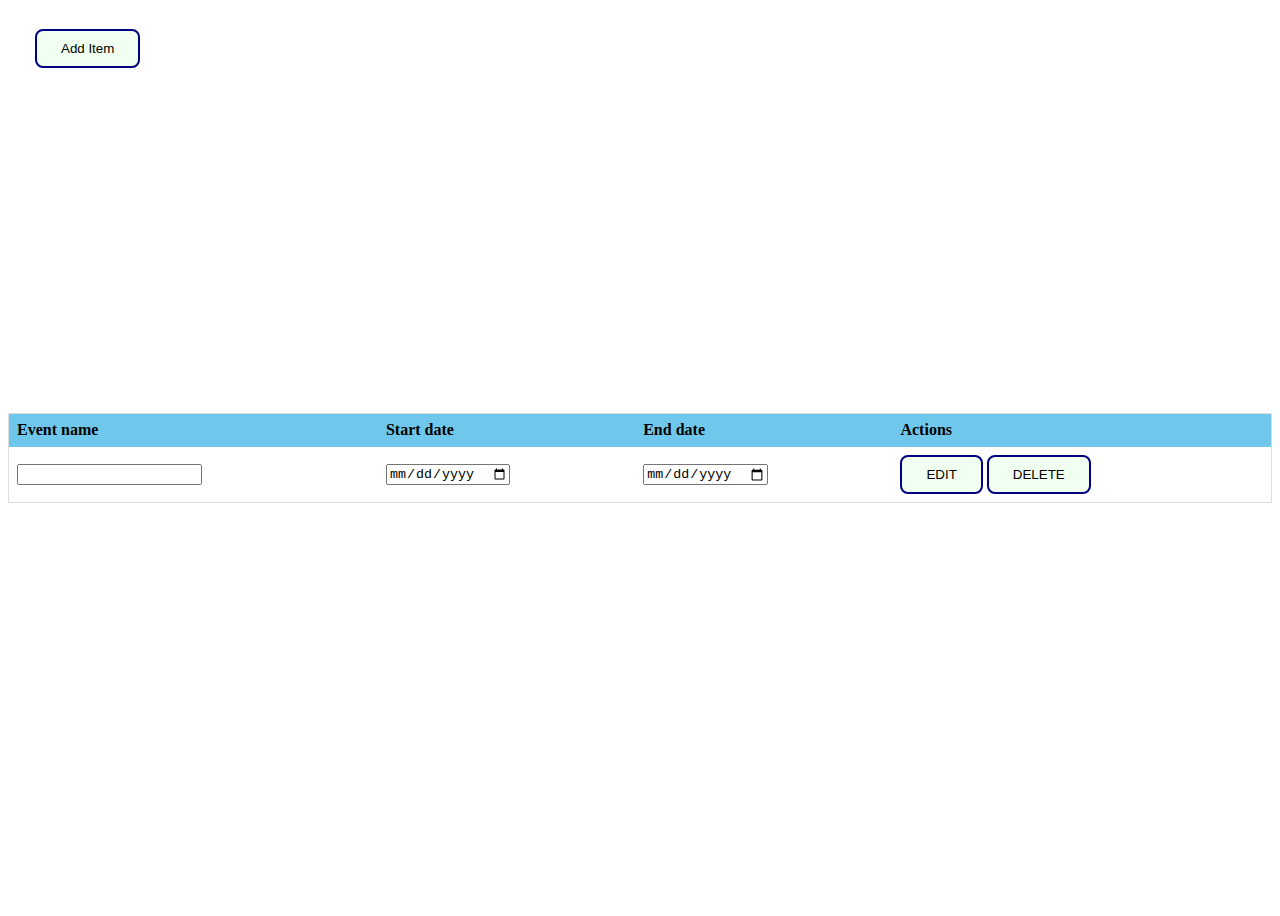
<file: index.html>
<!DOCTYPE html>
<html lang="en">
  <head>
    <meta charset="UTF-8" />
    <meta name="viewport" content="width=device-width, initial-scale=1.0" />
    <link rel="stylesheet" href="style.css">
    <title>Event List</title>
  </head>
  <body>
      <!-- <div class="container">
        <div class="add-container">
        <input id="addTask" type="submit" value="Add Item">
      </div>
    </div> -->
    <table>
      <form id="form" method="post">
        <tr>
          <input id="addTask" type="submit" value="Add Item"></input>
        </tr>
        <tr>
          <th>Event name</th>
          <th>Start date</th>
          <th>End date</th>
          <th>Actions</th>
        </tr>
        <tr id="myTasks">
          <td>
            <!-- ! added ids to the input fields to allow access in the script -->
            <input id="newTask" type="text"/>
          </td>
          <td>
            <input id="startDate" type="date" value="" />
          </td>
          <td>
            <input id="endDate" type="date" />
          </td>
          <td>
            <button class="editItem">EDIT</button>
            <button class="delItem">DELETE</button>
          </td>
          <!-- <td>
            <button>EDIT</button>
            <button>DELETE</button>
          </td> -->
        </form>
        </tr>
        <tbody id="myTable">
          <!-- ! the rendered posts and items will be displayed here -->
        </tbody>
    </table>
    
    <script src="./script.js" />
  </body>
</html>
</file>
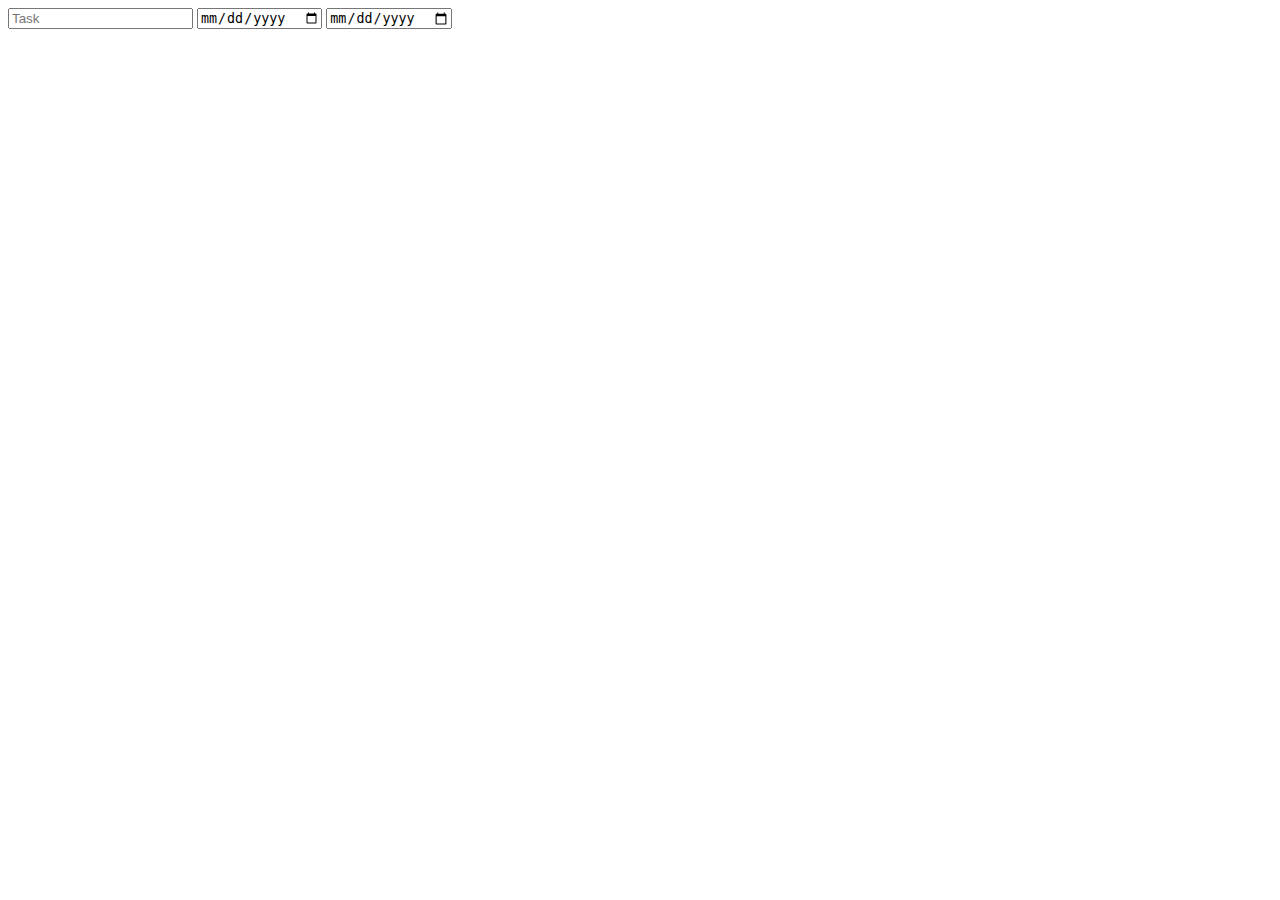
<file: addtoDo.html>
<!-- ! html file to show the logic behind adding a todo item -->
<!DOCTYPE html>
<html lang="en">
<head>
    <meta charset="UTF-8">
    <meta http-equiv="X-UA-Compatible" content="IE=edge">
    <meta name="viewport" content="width=device-width, initial-scale=1.0">
    <title>Adding Todo Item</title>
</head>
<body>
    <form id="form" method="post">
        <input type="text" id="task" placeholder="Task">
        <input type="date" id="sDate">
        <input type="date" id="eDate">
    </form>
</body>
<script>
    var form = document.getElementById('form')

    form.addEventListener('submit', (e) => {
        e.preventDefault()
    })

    // ! post fetch method
    fetch("http://localhost:3000/events", {
    method: "POST",
    headers: {
        "Content-Type": "application/json",
        Accept: "application/json",
    },
    body: JSON.stringify({
        eventName: task,
        //  ! method to pick current date 
        startDate: Date.now(),
        endDate: eDate
    }),
})
    .then((response) => response.json())
    .then((json) => console.log(json));
</script>
</html>
</file>
<file: style.css>
/* ! adding basic padding and margin to the page */
* {
  box-sizing: border-box;
}

body {
  font-family: "Times New Roman", sans-serif;
  display: flex;
  justify-content: center;
  align-items: center;
  height: 100vh;
  overflow: hidden;
}

/* .container {
    overflow-x: ;
} */

table {
  /* * removes borders of internal cells to give it more asthetic look */
  border-collapse: collapse;
  /* * sets the border of the adjacent cells to 0 */
  border-spacing: 0;
  width: 100%;
  /* * border description */
  border: 1px solid #ddd;
}

/* ! fixed the padding and aligned the text to left */
th,
td {
  text-align: left;
  padding: 8px;
}

/* ! made even rows of same color */
tr:nth-child(even) {
  background-color: #6fc8eb;
}

/* ! fixed the button styling */
button,
#addTask {
  background-color: honeydew;
  padding: 10px 24px;
  border-radius: 8px;
  border: 2px solid navy;
}

/* ! fixing the position of the add task button*/
#addTask {
  /* * setting the position of the button to top, left and fixed */
  position: fixed;
  top: 4px;
  left: 10px;
  /* * added margin to the button to place it more in the center */
  margin: 25px;
  /* padding: 5px; */
}
</file>
